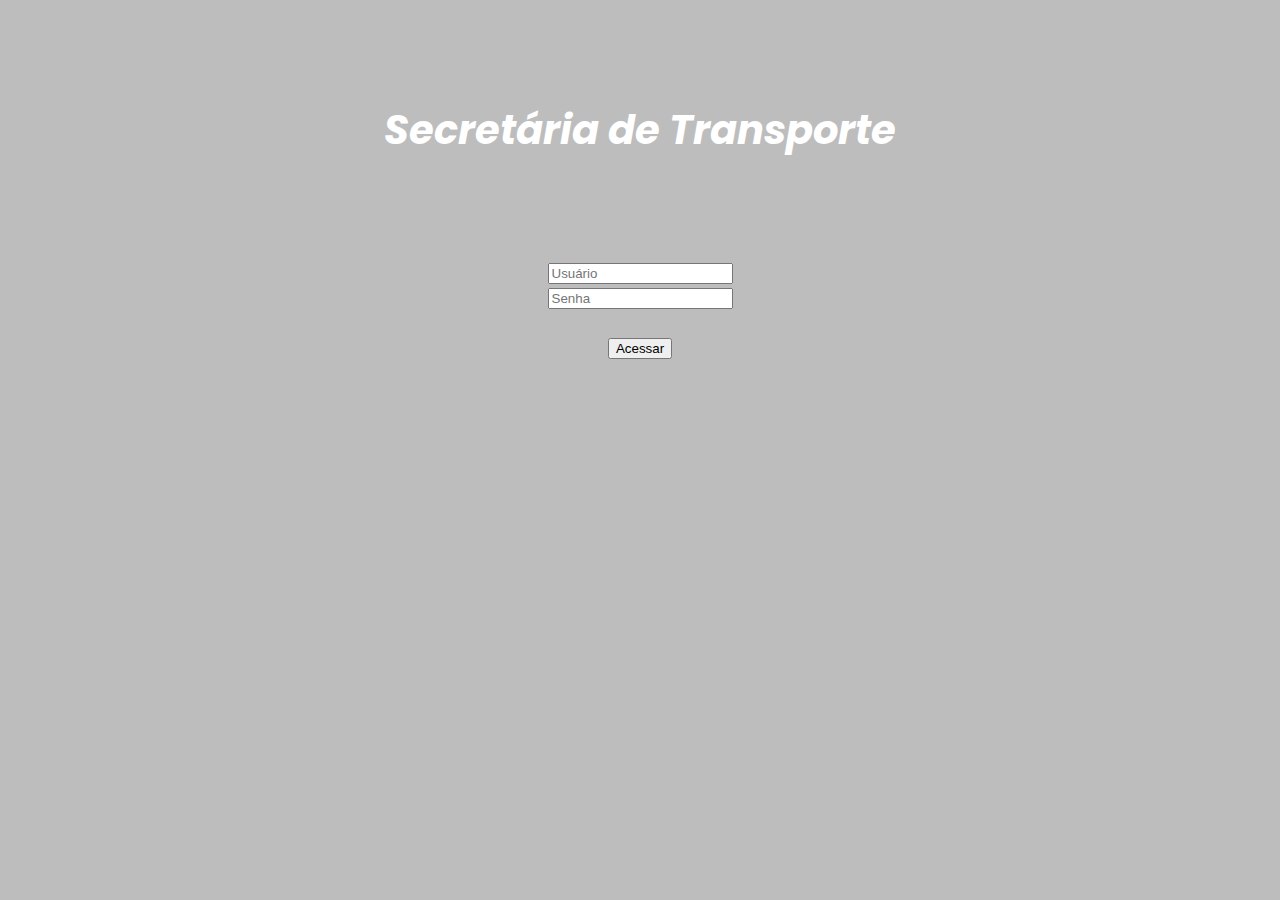
<file: index.html>
<!DOCTYPE html>
<html lang="pt-br">
<head>
    <link rel="shortcut icon" href="imagens/favicon.ico" type="image/x-icon">
    <link rel="stylesheet" href="style.css">
    <meta charset="UTF-8">
    <meta http-equiv="X-UA-Compatible" content="IE=edge">
    <meta name="viewport" content="width=device-width, initial-scale=1.0">
    <title>Transporte PMSBC</title>
</head>
<body>
    <main>
        
        <h1 class="titulo"> Secretária de Transporte</h1>   
    <div class="login">
        <form method="post" action="PaginaHome.html">
            <label for="usuario"></label>
            <input type="text" placeholder="Usuário" name="Usuário" id="Usuário"> </input><br>
            <label for="senha"></label>
            <input type="text" placeholder="Senha" name="Senha" id="Senha"></input> <br><br>
            <button type="submit">Acessar</button>
        </form>
    </div>
    
    
    
    </main>


    
</body>
</html>
</file>
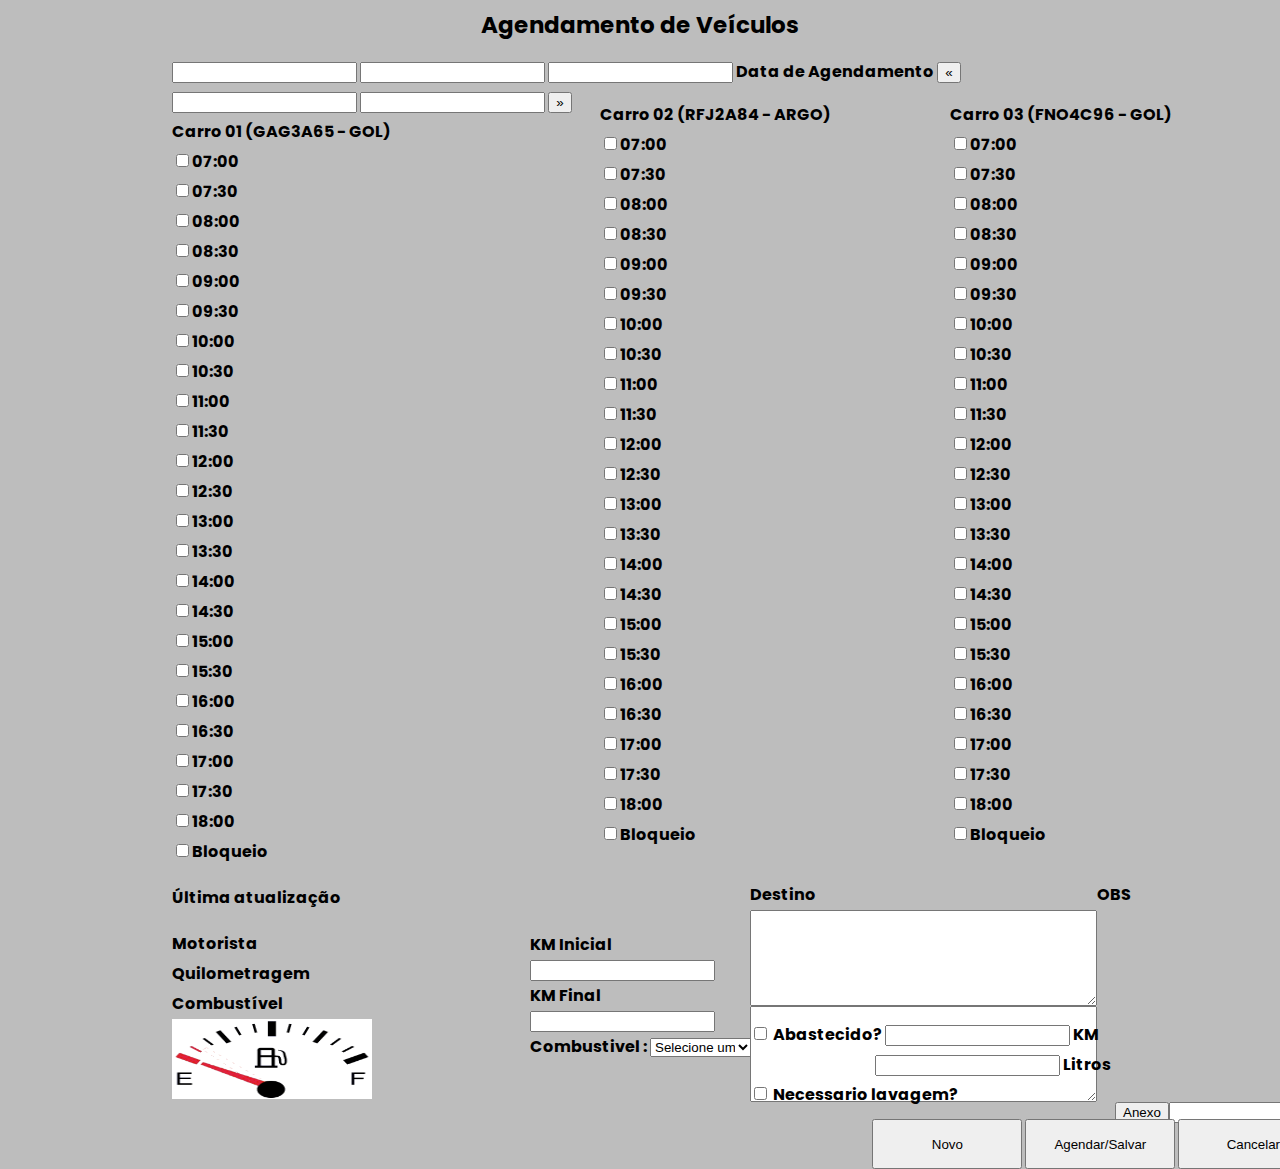
<file: carros.html>
<html lang="pt-br"><head>
    <link rel="shortcut icon" href="imagens/favicon.ico" type="image/x-icon">
    <link rel="stylesheet" href="style.css">
    <meta charset="UTF-8">
    <meta http-equiv="X-UA-Compatible" content="IE=edge">
    <meta name="viewport" content="width=device-width, initial-scale=1.0">
    <title>Carros</title>
</head>
<body>
    <main>
        <h1>Agendamento de Veículos</h1>
        <form class="pagina" action="">
            <div>
                <input type="text" name="nome" id="nome">
                <input type="text" name="ADM" id="ADM">
                <input type="text" name="data" id="data">
                <label for="agendamento">Data de Agendamento</label>
                <button type="submit">«</button>
                <input type="text" name="agendamento" id="agendamento">
                <input type="text" name="agendamento" id="agendamento">
                <button type="submit">»</button>
                
            </div>

            <div class="carrogag">
                <label for="">Carro 01 (GAG3A65 - GOL)</label><br>
                <input type="checkbox" name="ckbCarro01_0700" id="ckbCarro01_0700">07:00 <span class="horario" name="ckbCarro01_0700" id="ckbCarro01_0700"></span><br>
                <input type="checkbox" name="ckbCarro01_0730" id="ckbCarro01_0730">07:30 <span class="horario" name="ckbCarros01_0730" id="ckbCarros01_0730"></span><br>
                <input type="checkbox" name="ckbCarro01_0800" id="ckbCarro01_0800">08:00 <span class="horario" name="ckbCarros01_0800" id="ckbCarros01_0800"></span><br>
                <input type="checkbox" name="ckbCarro01_0830" id="ckbCarro01_0830">08:30 <span class="horario" name="ckbCarros01_0830" id="ckbCarros01_0830"></span><br>
                <input type="checkbox" name="ckbCarro01_0900" id="ckbCarro01_0900">09:00 <span class="horario" name="ckbCarros01_0900" id="ckbCarros01_0900"></span><br>
                <input type="checkbox" name="ckbCarro01_0930" id="ckbCarro01_0930">09:30 <span class="horario" name="ckbCarros01_0930" id="ckbCarros01_0930"></span><br>
                <input type="checkbox" name="ckbCarro01_1000" id="ckbCarro01_1000">10:00 <span class="horario" name="ckbCarros01_1000" id="ckbCarros01_1000"></span><br>
                <input type="checkbox" name="ckbCarro01_1030" id="ckbCarro01_1030">10:30 <span class="horario" name="ckbCarros01_1030" id="ckbCarros01_1030"></span><br>
                <input type="checkbox" name="ckbCarro01_1100" id="ckbCarro01_1100">11:00 <span class="horario" name="ckbCarros01_1100" id="ckbCarros01_1100"></span><br>
                <input type="checkbox" name="ckbCarro01_1130" id="ckbCarro01_1130">11:30 <span class="horario" name="ckbCarros01_1130" id="ckbCarros01_1130"></span><br>
                <input type="checkbox" name="ckbCarro01_1200" id="ckbCarro01_1200">12:00 <span class="horario" name="ckbCarros01_1200" id="ckbCarros01_1200"></span><br>
                <input type="checkbox" name="ckbCarro01_1230" id="ckbCarro01_1230">12:30 <span class="horario" name="ckbCarros01_1230" id="ckbCarros01_1230"></span><br>
                <input type="checkbox" name="ckbCarro01_1300" id="ckbCarro01_1300">13:00 <span class="horario" name="ckbCarros01_1300" id="ckbCarros01_1300"></span><br>
                <input type="checkbox" name="ckbCarro01_1330" id="ckbCarro01_1330">13:30 <span class="horario" name="ckbCarros01_1330" id="ckbCarros01_1330"></span>
                <br>
                <input type="checkbox" name="ckbCarro01_1400" id="ckbCarro01_1400">14:00 <span class="horario" name="ckbCarros01_1400" id="ckbCarros01_1400"></span><br>
                <input type="checkbox" name="ckbCarro01_1430" id="ckbCarro01_1430">14:30 <span class="horario" name="ckbCarros01_1430" id="ckbCarros01_1430"></span><br>
                <input type="checkbox" name="ckbCarro01_1500" id="ckbCarro01_1500">15:00 <span class="horario" name="ckbCarros01_1500" id="ckbCarros01_1500"></span><br>
                <input type="checkbox" name="ckbCarro01_1530" id="ckbCarro01_1530">15:30 <span class="horario" name="ckbCarros01_1530" id="ckbCarros01_1530"></span>
                <br>
                <input type="checkbox" name="ckbCarro01_1600" id="ckbCarro01_1600">16:00 <span class="horario" name="ckbCarros01_1600" id="ckbCarros01_1600"></span><br>
                <input type="checkbox" name="ckbCarro01_1630" id="ckbCarro01_1630">16:30 <span class="horario" name="ckbCarros01_1630" id="ckbCarros01_1630"></span><br>
                <input type="checkbox" name="ckbCarro01_1700" id="ckbCarro01_1700">17:00 <span class="horario" name="ckbCarros01_1700" id="ckbCarros01_1700"></span><br>
                <input type="checkbox" name="ckbCarro01_1730" id="ckbCarro01_1730">17:30 <span class="horario" name="ckbCarros01_1730" id="ckbCarros01_1730"></span><br>
                <input type="checkbox" name="ckbCarro01_1800" id="ckbCarro01_1800">18:00 <span class="horario" name="ckbCarros01_1800" id="ckbCarros01_1800"></span><br>
                <input type="checkbox" name="ckbCarro01_2400" id="ckbCarro01_2400">Bloqueio <span class="horario" name="ckbCarros01_2400" id="ckbCarros01_2400"></span>
            </div>

            <div class="carrorfj">
                <label for="">Carro 02 (RFJ2A84 - ARGO)</label><br>
                <input type="checkbox" name="ckbCarro02_0700" id="ckbCarro01_0700">07:00 <br>
                <input type="checkbox" name="ckbCarro02_0730" id="ckbCarro02_0730">07:30
                <br>
                <input type="checkbox" name="ckbCarro02_0800" id="ckbCarro02_0800">08:00 <br>
                <input type="checkbox" name="ckbCarro02_0830" id="ckbCarro02_0830">08:30 <br>
                <input type="checkbox" name="ckbCarro02_0900" id="ckbCarro02_0900">09:00 <br>
                <input type="checkbox" name="ckbCarro02_0930" id="ckbCarro02_0930">09:30 <br>
                <input type="checkbox" name="ckbCarro02_1000" id="ckbCarro02_1000">10:00 <br>
                <input type="checkbox" name="ckbCarro02_1030" id="ckbCarro02_1030">10:30 <br>
                <input type="checkbox" name="ckbCarro02_1100" id="ckbCarro02_1100">11:00 <br>
                <input type="checkbox" name="ckbCarro02_1130" id="ckbCarro02_1130">11:30 <br>
                <input type="checkbox" name="ckbCarro02_1200" id="ckbCarro02_1200">12:00 <br>
                <input type="checkbox" name="ckbCarro02_1230" id="ckbCarro02_1230">12:30 <br>
                <input type="checkbox" name="ckbCarro02_1300" id="ckbCarro02_1300">13:00 <br>
                <input type="checkbox" name="ckbCarro02_1330" id="ckbCarro02_1330">13:30 <br>
                <input type="checkbox" name="ckbCarro02_1400" id="ckbCarro02_1400">14:00 <br>
                <input type="checkbox" name="ckbCarro02_1430" id="ckbCarro02_1430">14:30 <br>
                <input type="checkbox" name="ckbCarro02_1500" id="ckbCarro02_1500">15:00 <br>
                <input type="checkbox" name="ckbCarro02_1530" id="ckbCarro02_1530">15:30 <br>
                <input type="checkbox" name="ckbCarro02_1600" id="ckbCarro02_1600">16:00 <br>
                <input type="checkbox" name="ckbCarro02_1630" id="ckbCarro02_1630">16:30 <br>
                <input type="checkbox" name="ckbCarro02_1700" id="ckbCarro02_1700">17:00 <br>
                <input type="checkbox" name="ckbCarro02_1730" id="ckbCarro02_1730">17:30 <br>
                <input type="checkbox" name="ckbCarro02_1800" id="ckbCarro02_1800">18:00 <br>
                <input type="checkbox" name="ckbCarro02_2400" id="ckbCarro02_2400">Bloqueio
            </div>

            <div class="carrofno">
                <label for="">Carro 03 (FNO4C96 - GOL)</label><br>
                <input type="checkbox" name="ckbCarro03_0700" id="ckbCarro03_0700">07:00 <br>
                <input type="checkbox" name="ckbCarro03_0730" id="ckbCarro03_0730">07:30 <br>
                <input type="checkbox" name="ckbCarro03_0800" id="ckbCarro03_0800">08:00 <br>
                <input type="checkbox" name="ckbCarro03_0830" id="ckbCarro03_0830">08:30 <br>
                <input type="checkbox" name="ckbCarro03_0900" id="ckbCarro03_0900">09:00 <br>
                <input type="checkbox" name="ckbCarro03_0930" id="ckbCarro03_0930">09:30 <br>
                <input type="checkbox" name="ckbCarro03_1000" id="ckbCarro03_1000">10:00 <br>
                <input type="checkbox" name="ckbCarro03_1030" id="ckbCarro03_1030">10:30 <br>
                <input type="checkbox" name="ckbCarro03_1100" id="ckbCarro03_1100">11:00 <br>
                <input type="checkbox" name="ckbCarro03_1130" id="ckbCarro03_1130">11:30 <br>
                <input type="checkbox" name="ckbCarro03_1200" id="ckbCarro03_1200">12:00 <br>
                <input type="checkbox" name="ckbCarro03_1230" id="ckbCarro03_1230">12:30 <br>
                <input type="checkbox" name="ckbCarro03_1300" id="ckbCarro03_1300">13:00 <br>
                <input type="checkbox" name="ckbCarro03_1330" id="ckbCarro03_1330">13:30 <br>
                <input type="checkbox" name="ckbCarro03_1400" id="ckbCarro03_1400">14:00 <br>
                <input type="checkbox" name="ckbCarro03_1430" id="ckbCarro03_1430">14:30 <br>
                <input type="checkbox" name="ckbCarro03_1500" id="ckbCarro03_1500">15:00 <br>
                <input type="checkbox" name="ckbCarro03_1530" id="ckbCarro03_1530">15:30 <br>
                <input type="checkbox" name="ckbCarro03_1600" id="ckbCarro03_1600">16:00 <br>
                <input type="checkbox" name="ckbCarro03_1630" id="ckbCarro03_1630">16:30 <br>
                <input type="checkbox" name="ckbCarro03_1700" id="ckbCarro03_1700">17:00 <br>
                <input type="checkbox" name="ckbCarro03_1730" id="ckbCarro03_1730">17:30 <br>
                <input type="checkbox" name="ckbCarro03_1800" id="ckbCarro03_1800">18:00 <br>
                <input type="checkbox" name="ckbCarro03_2400" id="ckbCarro03_2400">Bloqueio
            </div>

            <div class="carroghy">
                <label for="">Carro 04 (GHY2D63 - GOL)</label><br>
                <input type="checkbox" name="ckbCarro04_0700" id="ckbCarro04_0700">07:00 <br>
                <input type="checkbox" name="ckbCarro04_0730" id="ckbCarro04_0730">07:30 <br>
                <input type="checkbox" name="ckbCarro04_0800" id="ckbCarro04_0800">08:00 <br>
                <input type="checkbox" name="ckbCarro04_0830" id="ckbCarro04_0830">08:30 <br>
                <input type="checkbox" name="ckbCarro04_0900" id="ckbCarro04_0900">09:00 <br>
                <input type="checkbox" name="ckbCarro04_0930" id="ckbCarro04_0930">09:30 <br>
                <input type="checkbox" name="ckbCarro04_1000" id="ckbCarro04_1000">10:00 <br>
                <input type="checkbox" name="ckbCarro04_1030" id="ckbCarro04_1030">10:30 <br>
                <input type="checkbox" name="ckbCarro04_1100" id="ckbCarro04_1100">11:00 <br>
                <input type="checkbox" name="ckbCarro04_1130" id="ckbCarro04_1130">11:30 <br>
                <input type="checkbox" name="ckbCarro04_1200" id="ckbCarro04_1200">12:00 <br>
                <input type="checkbox" name="ckbCarro04_1230" id="ckbCarro04_1230">12:30 <br>
                <input type="checkbox" name="ckbCarro04_1300" id="ckbCarro04_1300">13:00 <br>
                <input type="checkbox" name="ckbCarro04_1330" id="ckbCarro04_1330">13:30 <br>
                <input type="checkbox" name="ckbCarro04_1400" id="ckbCarro04_1400">14:00 <br>
                <input type="checkbox" name="ckbCarro04_1430" id="ckbCarro04_1430">14:30 <br>
                <input type="checkbox" name="ckbCarro04_1500" id="ckbCarro04_1500">15:00 <br>
                <input type="checkbox" name="ckbCarro04_1530" id="ckbCarro04_1530">15:30 <br>
                <input type="checkbox" name="ckbCarro04_1600" id="ckbCarro04_1600">16:00 <br>
                <input type="checkbox" name="ckbCarro04_1630" id="ckbCarro04_1630">16:30 <br>
                <input type="checkbox" name="ckbCarro04_1700" id="ckbCarro04_1700">17:00 <br>
                <input type="checkbox" name="ckbCarro04_1730" id="ckbCarro04_1730">17:30 <br>
                <input type="checkbox" name="ckbCarro04_1800" id="ckbCarro04_1800">18:00 <br>
                <input type="checkbox" name="ckbCarro04_2400" id="ckbCarro04_2400">Bloqueio
            </div>

            <div class="tanque" style="
    width: 300px;
">
                <p>Última atualização</p>
                <label for="">Motorista</label><br>
                <label for="">Quilometragem</label><br>
                <label for="">Combustível</label><br>
                <img src="imagens/tanque0_4.bmp" alt="">
            </div>

            <div class="km">
                <label for="KMI">KM Inicial</label><br>
                <input type="text" name="KMI" id="KMI"><br>
                <label for="KMF">KM Final</label><br>
                <input type="text" name="KMF" id="KMF"><br>
                <label for="Combustivel:">Combustivel :</label>
                <select name="Combustivel" id="Combustivel" style="
    width: 102px;
">
                    <option selected="" disabled="" value="Selecione">Selecione uma Opção</option>
                    <option value="teste1">teste 1</option>
                    <option value="teste2"> teste 2</option>
                </select>
            </div>

            <div class="observacoes">
                <label for="destino">Destino</label><br>
                <textarea name="destino" id="destino" cols="30" rows="6" style="width: 26em;"></textarea>
                <label id="obs" for="OBS">OBS</label>
                <textarea name="" id="" cols="30" rows="6" style="width: 26em;"></textarea>
                
                <br><div class="anexo"><button type="submit">Anexo</button><input type="text" name="" id="" style="
    width: 280px;
                    "></div>

            </div>

            <div class="abastecido">
                <input type="checkbox" name="abastecido" id="abastecido">
                <label for="abastecido">Abastecido?</label>
                <input type="text" name="abastecidoKM" id="abastecidoKM">
                
                <label for="abastecidoKM">KM</label><br>
    <div class="abastecimentoLitros">
<input type="text" name="abastecimentoLitros" id="abastecimentoLitros">
                <label for="abastecimentoLitros">Litros</label>
        </div><input type="checkbox" name="lavagem" id="lavagem">
                <label for="lavagem">Necessario lavagem?</label>
            </div>

            <div class="botoes">
                <button type="submit">Novo</button>
                <button type="submit">Agendar/Salvar</button>
                <button type="submit">Cancelar</button>
                <button>Voltar</button>
            </div>
        </form>
    </main>
    

</body></html>
</file>
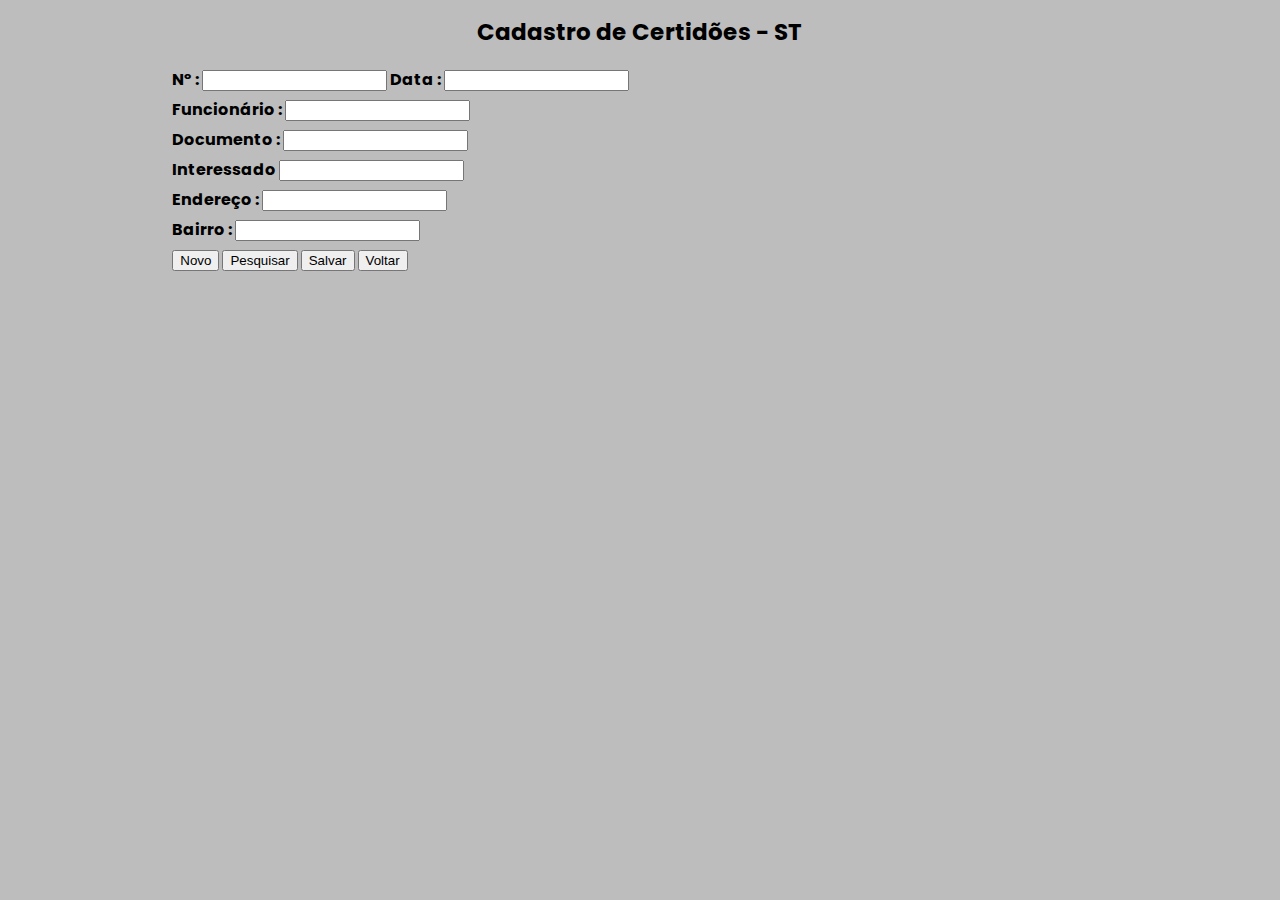
<file: certidoes.html>
<!DOCTYPE html>
<html lang="pr-br">
<head>
    <link rel="shortcut icon" href="imagens/favicon.ico" type="image/x-icon">
    <link rel="shortcut icon" href="imagens/favicon.ico" type="image/x-icon">
    <link rel="stylesheet" href="style.css">
    <meta charset="UTF-8">
    <meta http-equiv="X-UA-Compatible" content="IE=edge">
    <meta name="viewport" content="width=device-width, initial-scale=1.0">
    <title>Certidões</title>
</head>
<body>
    <main>
        <h1>Cadastro de Certidões - ST</h1>

        <form class="pagina" action="">

            <div>
                <label for="Nº">Nº :</label>
                <input type="text" name="Nº" id="Nº">
                <label for="Data">Data :</label>
                <input type="text" name="Data" id="Data">
            </div>

            <div>
                <label for="Funcionário">Funcionário :</label>
                <input type="text" name="Funcionario" id="Funcionario">
            </div>

            <div>
                <label for="Documento">Documento :</label>
                <input type="text" name="Documento" id="Documento">
            </div>

            <div>
                <label for="Interessado">Interessado</label>
                <input type="text" name="Interessado" id="Interessado">
            </div>

            <div>
                <label for="Endereço">Endereço :</label>
                <input type="text" name="Endereço" id="Endereço">
            </div>

            <div>
                <label for="Bairro">Bairro :</label>
                <input type="text" name="Bairro" id="Bairro">
            </div>

            <div>
                <button type="submit">Novo</button>
                <button type="submit">Pesquisar</button>
                <button type="submit">Salvar</button>
                <a href="PaginaHome.html"><input type="button" value="Voltar"></a>
            </div>

        </form>


    </main>
    
</body>
</html>
</file>
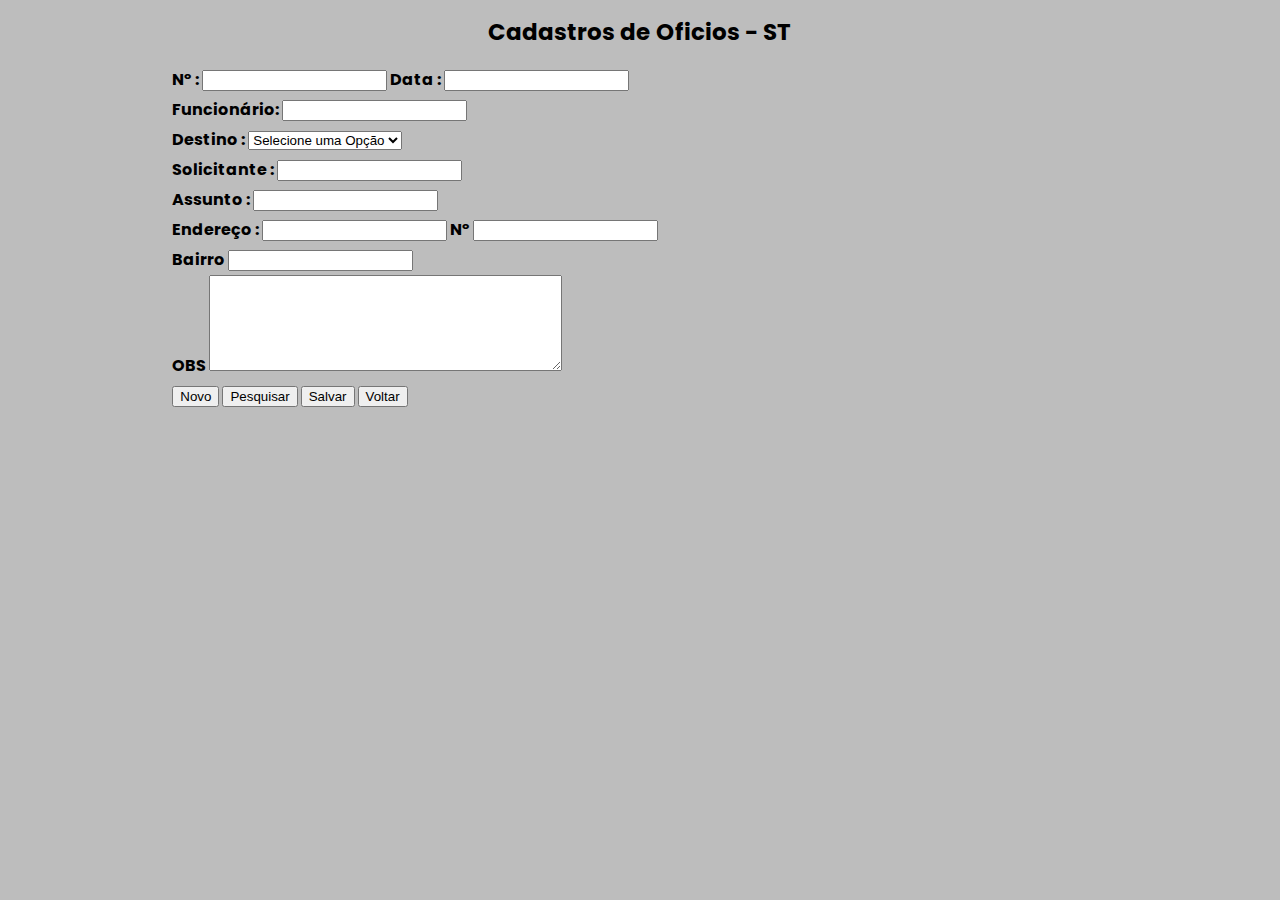
<file: oficios.html>
<!DOCTYPE html>
<html lang="pr-br">
<head>
    <link rel="shortcut icon" href="imagens/favicon.ico" type="image/x-icon">
    <link rel="stylesheet" href="style.css">
    <meta charset="UTF-8">
    <meta http-equiv="X-UA-Compatible" content="IE=edge">
    <meta name="viewport" content="width=device-width, initial-scale=1.0">
    <title>Ofícios</title>
</head>
<body>
<main>

    <h1>Cadastros de Oficios - ST</h1>

<form class="pagina" action="">

    <div>
        <label for="Nº">Nº :</label>
        <input type="text" name="Nº" id="Nº">
        <label for="Data">Data :</label>
        <input type="text" name="Data" id="Data">
    </div>

    <div>
        <label for="Funcionário">Funcionário:</label>
        <input type="text" name="Funcionário" id="Funcionário">
    </div>

    <div>
        <label for="Destino">Destino :</label>
            <select name="Destino" id="Destino">
                <option selected disabled value="Selecione">Selecione uma Opção</option>
                <option value="teste1">teste 1</option>
                <option value="teste2"> teste 2</option>
            </select>
    </div>

    <div>
        <label for="Solicitante">Solicitante :</label>
        <input type="text" name="Solicitante" id="Solicitante">
    </div>

    <div>
        <label for="Assunto">Assunto :</label>
        <input type="text" name="Assunto" id="Assunto">
    </div>

    <div>
        <label for="Endereço">Endereço :</label>
        <input type="text" name="Endereço" id="Endereço">
        <label for="Nº">Nº</label>
        <input type="text" name="Nº" id="Nº">
    </div>

    <div>
        <label for="Bairro">Bairro</label>
        <input type="text" name="Bairro" id="Bairro">

    </div>

    <div>
        <label for="OBS:">OBS</label>
        <textarea name="" id="" cols="30" rows="6" style="width: 26em;"></textarea>
        
    </div>

    <div>
        <button type="submit">Novo</button>
        <button type="submit">Pesquisar</button>
        <Button type="submit">Salvar</Button>
        <a href="PaginaHome.html"><input type="button" value="Voltar"></a>
    </div>

</form>

</main>

    
</body>
</html>
</file>
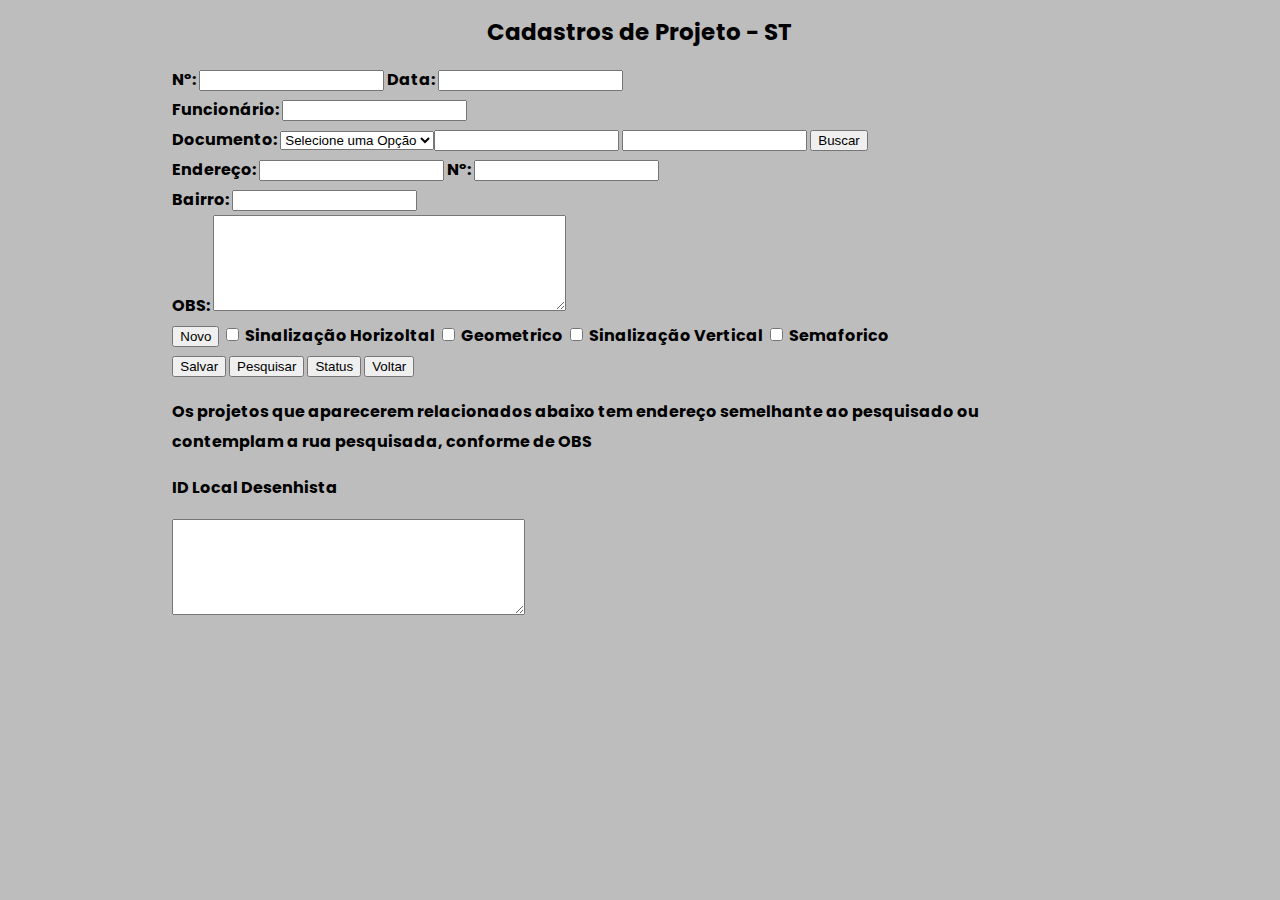
<file: projeto.html>
<!DOCTYPE html>
<html lang="pt-br">
<head>
    <link rel="shortcut icon" href="imagens/favicon.ico" type="image/x-icon">
    <link rel="stylesheet" href="style.css">
    <meta charset="UTF-8">
    <meta http-equiv="X-UA-Compatible" content="IE=edge">
    <meta name="viewport" content="width=device-width, initial-scale=1.0">
    <title>Cadastro de Projetos</title>
</head>
<body>
<main>
    <h1>Cadastros de Projeto - ST</h1>

    <form class="pagina" action="#">

       <div>      
        <label for="Nº">Nº:</label>
        <input type="text" name="Nº" id="Nº">
        <label for="Data">Data:</label>
        <input type="text" name="Data" id="Data">
       </div> 

       <div>
           <label for="Funcionário:">Funcionário:</label>
           <input type="text" name="Funcionário" id="Funcionário">
       </div>

       <div>
        <label for="Documento:">Documento:</label>
            <select name="Documento" id="Documento">
                <option selected disabled value="Selecione">Selecione uma Opção</option>
                <option value="teste1">teste 1</option>
                <option value="teste2"> teste 2</option>
                <input type="text" name="Documento" id="Documento">
                <input type="text" name="Documento" id="Documento">
                <button type="submit">Buscar</button>
            </select>
        </div>

        <div>
            <label for="Endereço">Endereço:</label>
            <input type="text" name="Endereço" id="Endereço">
            <label for="Nº">Nº:</label>
            <input type="text" name="Nº" id="Nº">
        </div>

        <div>
            <label for="Bairro">Bairro:</label>
            <input type="text" name="Bairro" id="Bairro">
        </div>

        <div>
            <label for="OBS:">OBS:</label>
            <textarea name="" id="" cols="30" rows="6" style="width: 26em;"></textarea>
            
        </div>

        <div>
            <button type="submit">Novo</button>
            <input type="checkbox" name="Sinalização Horizoltal" id="SH">
            <label for="SH">Sinalização Horizoltal</label>
            <input type="checkbox" name="Geometrico" id="Geometrico">
            <label for="Geometrico">Geometrico</label>
            <input type="checkbox" name="Sinalização Vertical" id="SV">
            <label for="SV">Sinalização Vertical</label>
            <input type="checkbox" name="Semaforico" id="Semaforico">
            <label for="Semaforico">Semaforico</label>
        </div>

        <div>
            <button type="submit">Salvar</button>
            <button type="submit">Pesquisar</button>
            <button type="submit">Status</button>
            <a href="PaginaHome.html"><input type="button" value="Voltar"></a>
        </div>

        <p>Os projetos que aparecerem relacionados abaixo tem endereço semelhante ao pesquisado ou contemplam a rua pesquisada, conforme de OBS</p>

        <p>ID Local Desenhista</p>

        <textarea name="" id="" cols="30" rows="6" style="width: 26em;"></textarea>

    </form>
</main>
    
</body>
</html>
</file>
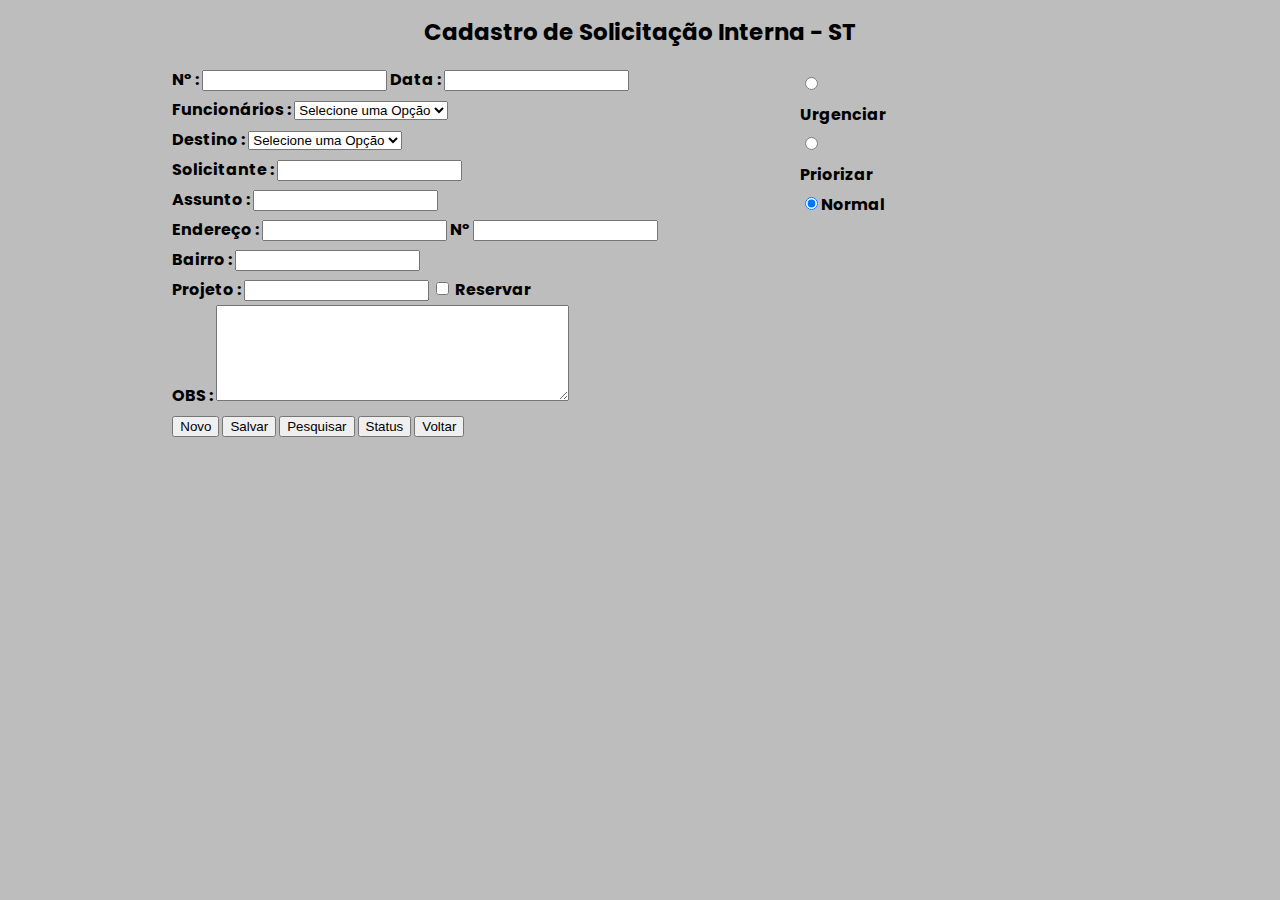
<file: solicitacaointerna.html>
<!DOCTYPE html>
<html lang="pt-br">
<head>
    <link rel="shortcut icon" href="imagens/favicon.ico" type="image/x-icon">
    <link rel="stylesheet" href="style.css">
    <meta charset="UTF-8">
    <meta http-equiv="X-UA-Compatible" content="IE=edge">
    <meta name="viewport" content="width=device-width, initial-scale=1.0">
    <title>Solicitação Interna</title>
</head>
<body>
<main>

<h1> Cadastro de Solicitação Interna - ST</h1>

<form class="pagina" action="">

    
        <div>
            <label for="Nº">Nº :</label>
            <input type="text" name="Nº" id="Nº">
            <label for="Data">Data :</label>
            <input type="text" name="Data" id="Dara">
        </div>

        <div class="escolha">
            <label for="Urgenciar">
                <input type="radio" name="prioridades" id="Urgenciar" value="urgenciar">Urgenciar
            </label><br>
            <label for="Priorizar">
                <input type="radio" name="prioridades" id="Priorizar" value="priorizar">Priorizar
            </label><br>
            <label for="Normal">
                <input type="radio" name="prioridades" id="Normal" value="normal" checked>Normal
            </label>
        </div>
        <div>
        <label for="Funcionários:">Funcionários :</label>
            <select name="Funcionários" id="Funcionários">
                <option selected disabled value="Selecione">Selecione uma Opção</option>
                <option value="teste1">teste 1</option>
                <option value="teste2"> teste 2</option>
            </select>
        </div>
        <div>
            <label for="Destino">Destino :</label>
            <select name="Destino" id="Destino">
                <option selected disabled value="Selecione">Selecione uma Opção</option>
                <option value="test1">test1</option>
                <option value="test2">test2</option>
            </select>
        </div>

        <div>
            <label for="Solicitante"> Solicitante : </label>
            <input type="text" name="Solicitante" id="Solicitante">
        </div> 

        <div>
                <label for="Assunto">Assunto :</label>
                <input type="text" name="Assunto" id="Assunto">
        </div>

        <div>
                <label for="Endereço">Endereço :</label>
                <input type="text" name="Endereço" id="Endereço">
                <label for="Nº">Nº</label>
                <input type="text" name="Nº" id="Nº">
        </div>

        <div>
                <label for="Bairro">Bairro :</label>
                <input type="text" name="Bairro" id="Bairro">
        </div>

        <div>
            <label for="Projeto">Projeto :</label>
            <input type="text" name="Projeto" id="Projeto">
            <input type="checkbox" name="Reservar" id="Reservar">
            <label for="Reservar">Reservar</label>
        </div>

        <div>
            <label for="OBS">OBS :</label>
            <textarea name="" id="" cols="30" rows="6" style="width: 26em;"></textarea>
            
        </div>
    
        <button type="menu">Novo</button>
        <button type="submit">Salvar</button>
        <button type="submit">Pesquisar</button>
        <button type="submit">Status</button>
        <a href="PaginaHome.html"><input type="button" value="Voltar"></a>


       
    

</form>


</main>    
</body>
</html>
</file>
<file: style.css>
@charset "UTC-8";

@import url('https://fonts.googleapis.com/css2?family=Poppins:ital,wght@0,100;1,100&display=swap');

:root {
    --cor1: #FCFCFC;
    --cor2: #BDBDBD;
    --cor3: #7D7D7D;
    --cor4: #707070;
    --cor5: #575757;
    
    --fonte-diferente: 'Poppins', sans-serif;
    --fonte-padrao: Arial, Verdana, Helvetica, sans-serif; 
}



body {
background-color: var(--cor2);
font-family: var(--fonte-diferente);
font-weight: bold;
}


h1.titulo {
    font-size: 40px;
    font-style: italic;
    margin: 100px;
    text-align: center;
    color: white;
    font-family: var(--fonte-diferente);
    font-weight: bold;
}

h1 {
    text-align: center;
    font-size: 23px;
    
    
}

div.voltar{
    margin: 100px;
    /*text-align: center;*/
    color: white;
    font-family: var(--fonte-diferente);
    border-radius: 50px;
}

div.login {
    margin: 100px;
    text-align: center;
    color: white;
    font-family: var(--fonte-diferente);
    font-weight: bold;
    
}

.menu {
display: inline-block;
text-decoration: none;
text-transform: uppercase;
font-weight: bold;
font-size: 12px;
/*border-radius: 10px;
border: 3px solid;*/
text-align: center;
padding: 10px;
font-family: var(--fonte-diferente);
color: black;
}


nav a:hover{
    text-decoration: underline;
    margin: -3px;
    border-radius: 10px;
    border: 3px solid black;

    
}

.menu img {
    width: 90px;
    height: 90px;
    padding: 0px;
    
}

nav {
    margin: 272px;
    border-radius: 10px;

    
}

.pagina {
    line-height: 30px;
    margin-left: 13%;
    margin-right: 15%;
}

.escolha{
    position: absolute;
    left: 800px;
    top: 70px;
    margin-right: 500px;
    
}

.carrogag {
    width:400px;    
}

.carrorfj {
    position: absolute;
    width:400px;
    left: 600px;
    top: 100px;
}

.carrofno {
    position: absolute;
    width:400px;
    left: 950px;
    top: 100px;
}

.carroghy {
    position: absolute;
    width:400px;
    left: 1300px;
    top: 100px;
}

.tanque img {
    width: 200px;
    height: 80px;
    padding: 0px;
    
}

.km {
    position: absolute;
    left: 530px;
    top: 930px;
    
}
.observacoes{
    position:absolute;
    left:750px;
    top:880px;
}
label#obs{
    position:absolute;
    top:0px;
}
.abastecido{
    position:absolute;
    left:750px;
    top:1020px;
}
.abastecimentoLitros{
    position:relative;
    left:125px
}
.anexo{
    position:relative;
    left:365px;
}
.botoes{
    position:relative;
    left:700px;
    top:20px;
}
.botoes button{
    width:150px;
    height:50px;
}
</file>
